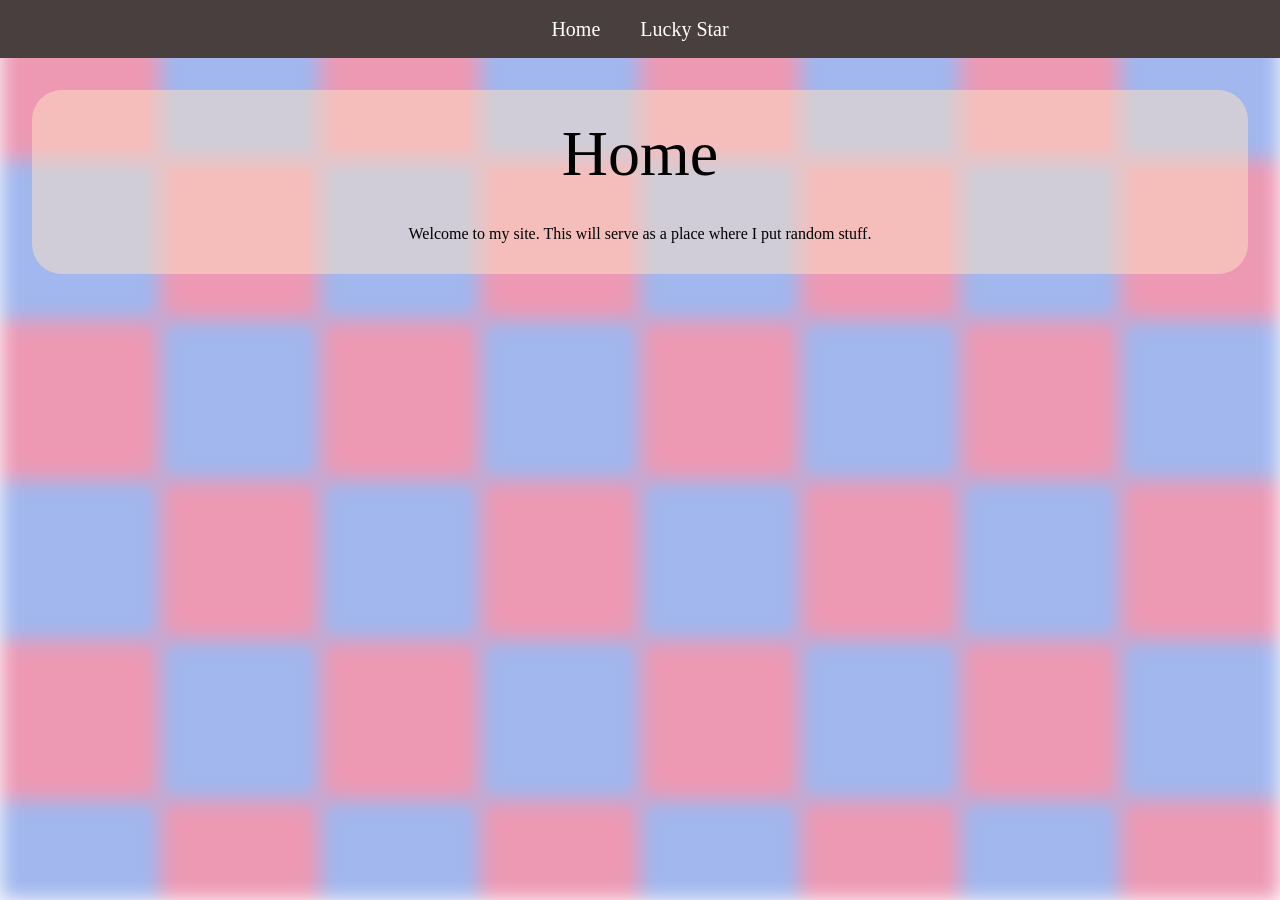
<file: index.html>
<!DOCTYPE html>
<html lang="en">
    <head>
        <meta charset="UTF-8" />
        <meta name="viewport" content="width=device-width, intial-scale=1.0" />
        <title>Abby's Portfolio</title>
        <link rel="stylesheet" href="styles.css">
        <link rel="icon" type="image/x-icon" href="assets/img/favicon.ico">
        <script defer src="script.js"></script>
    </head>

    <body>
        <div id="background"></div>

        <div id="root">
            <nav>
                <ul id="nav-menu"></ul>
            </nav>

            <div id="main-content"></div>
        </div>
    </body>
</html>
</file>
<file: styles.css>
html, body, div, span, applet, object, iframe,
h1, h2, h3, h4, h5, h6, p, blockquote, pre,
a, abbr, acronym, address, big, cite, code,
del, dfn, em, img, ins, kbd, q, s, samp,
small, strike, strong, sub, sup, tt, var,
b, u, i, center,
dl, dt, dd, ol, ul, li,
fieldset, form, label, legend,
table, caption, tbody, tfoot, thead, tr, th, td,
article, aside, canvas, details, embed, 
figure, figcaption, footer, header, hgroup, 
menu, nav, output, ruby, section, summary,
time, mark, audio, video {
	margin: 0;
	padding: 0;
	border: 0;
	vertical-align: baseline;
}
/* HTML5 display-role reset for older browsers */
article, aside, details, figcaption, figure, 
footer, header, hgroup, menu, nav, section {
	display: block;
}
body {
	line-height: 1;
}
ol, ul {
	list-style: none;
}
blockquote, q {
	quotes: none;
}
blockquote:before, blockquote:after,
q:before, q:after {
	content: '';
	content: none;
}
table {
	border-collapse: collapse;
	border-spacing: 0;
}

.text-h1 {
    font-size: 4em !important;
}

@font-face {
    font-family: "LuckyStar";
    src: 
        local("Valken"),
        url("assets/fonts/valken.woff") format("woff"),
        url("assets/fonts/valken.ttf") format("truetype");
}

.lucky-star-font {
    font-family: "LuckyStar";
    -webkit-text-stroke: 5px;
    -webkit-text-stroke-color: #f30089;
    -webkit-text-fill-color: rgb(255, 255, 255);
}

nav {
    margin: 0 0 20px 0;
    padding: 1.2rem;
    display: flex;
    justify-content: center;
    background-color: #493f3f;
}

nav > ul > li {
    margin: 0 20px;
    display: inline;
}

nav > ul > li > a {
    color: white;
    text-decoration: none;
    font-size: 20px;
}

#main-content {
    background-color: rgba(255, 228, 196, 0.5);
    border-radius: 30px;
    margin: 2rem;
    padding: 2rem;
    display: flex;
    flex-wrap: wrap;
    justify-content: center;
    color: black;
}

#background-image {
    display: none;
}

#background {
    position: fixed;
    left: 0;
    right: 0;
    z-index: -99999;
    width: 100%;
    height: 100%;
    display: block;
    background-repeat: repeat;
    -webkit-filter: blur(10px);
    -moz-filter: blur(10px);
    -o-filter: blur(10px);
    -ms-filter: blur(10px);
    filter: blur(10px);
}

#root {
    position: fixed;
    left: 0;
    right: 0;
    z-index: 9999;
}

.flex-br-sm {
    flex-basis: 100%;
    height: 0;
    margin: 10px 0 10px 0;
}

.flex-br-lg {
    flex-basis: 100%;
    height: 0;
    margin: 20px 0 20px 0;
}
</file>
